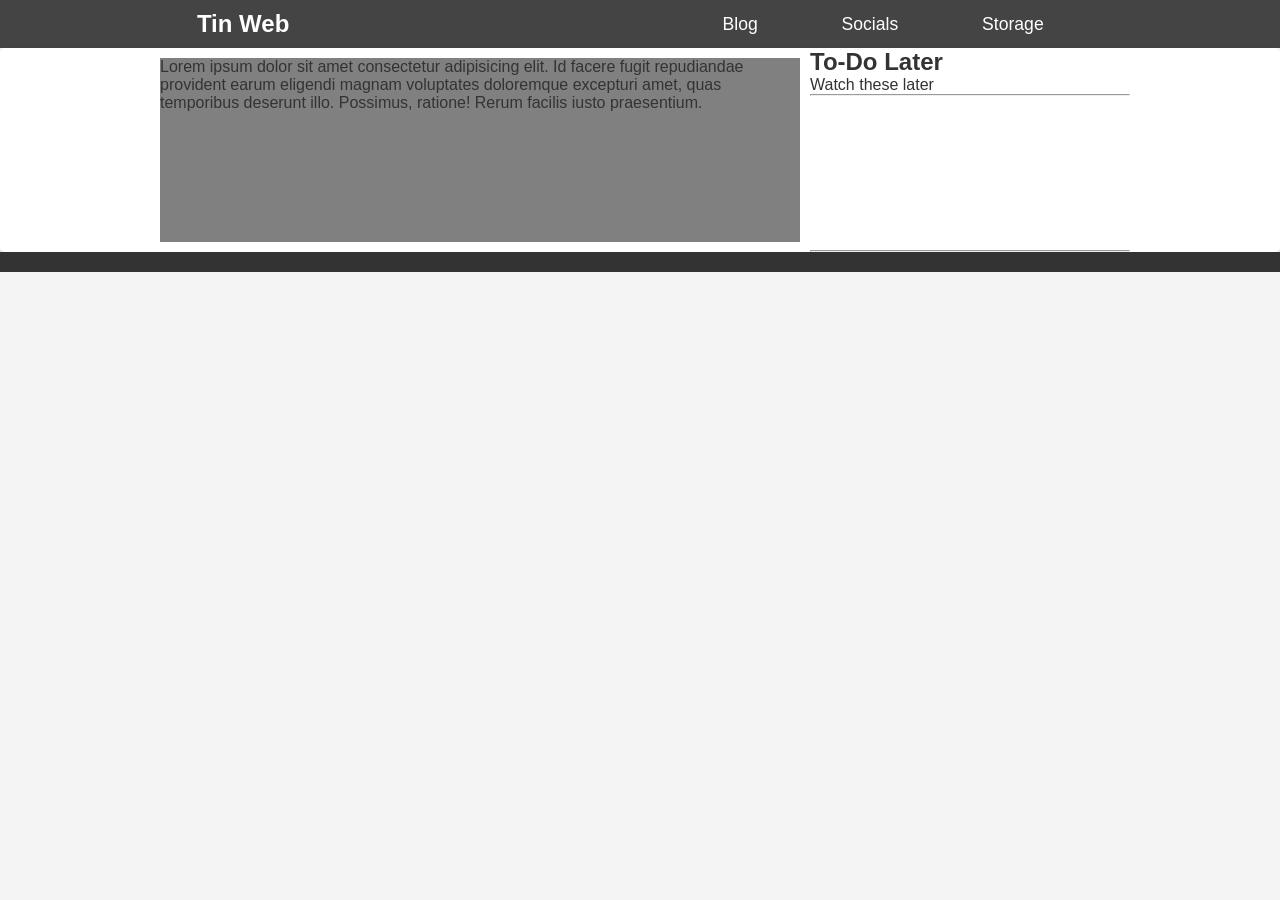
<file: index.html>
<!DOCTYPE html>
<html lang="en">
<head>
    <title>Tin Web</title>
    <meta charset="UTF-8">
    <meta name="viewport" content="width=device-width, initial-scale=1.0">
    <link rel="stylesheet" href="style.css">
</head>
<body>
    <header>
        <div class="title">
            Tin Web
        </div>
        <div class="links">
            <div class="link">
                <a href="/b/blog.html">Blog</a>
            </div>
            <div class="link">
                <a href="">Socials</a>
            </div>
            <div class="link">
                <a href="s/storage.html">Storage</a>
            </div>
        </div>
    </header>
    <main>
        <div class="center">
            Lorem ipsum dolor sit amet consectetur adipisicing elit. Id facere fugit repudiandae provident earum eligendi magnam voluptates doloremque excepturi amet, quas temporibus deserunt illo. Possimus, ratione! Rerum facilis iusto praesentium.
        </div>

        <div class="right">
            <h2>
                To-Do Later
            </h2>
            <div class="card">
                Watch these later <hr>
                <iframe width="auto" height="auto" src="https://www.youtube.com/embed/BGVosioAZ1g?si=uR6lkwc2ybtQzYmY" title="YouTube video player" frameborder="0" allow="accelerometer; autoplay; clipboard-write; encrypted-media; gyroscope; picture-in-picture; web-share" referrerpolicy="strict-origin-when-cross-origin" allowfullscreen></iframe>
                <hr>

            </div>
        </div>
    </main>
    <footer>

    </footer>
</body>
</html>
</file>
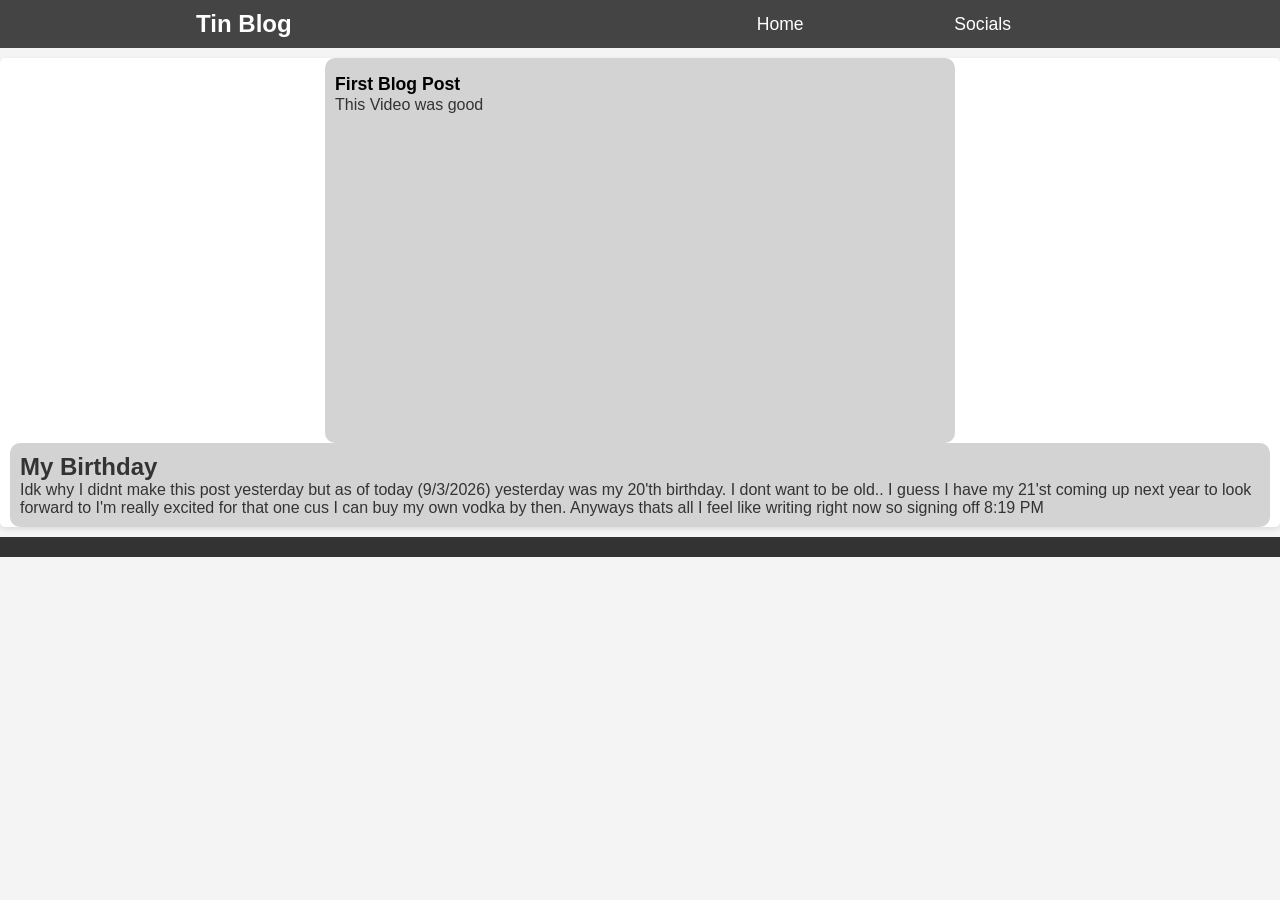
<file: b/blog.html>
<!DOCTYPE html>
<html lang="en">
<head>
    <title>Tin Blog</title>
    <meta charset="UTF-8">
    <meta name="viewport" content="width=device-width, initial-scale=1.0">
    <link rel="stylesheet" href="blog.css">
</head>
<body>
    <header>
        <div class="title">
            Tin Blog
        </div>
        <div class="links">
            <div class="link">
                <a href="../index.html">Home</a>
            </div>
            <div class="link">
                <a href="">Socials</a>
            </div>
        </div>
    </header>
    <main>
        <div class="blog">
            <!-- blog post card default 
            <div class="card">
                <h2>
                    <a href="/posts/blog-post.html">Blog Post</a>
                </h2>
                <p>
                    lorem ipsum
                </p>
            </div>
            -->

            <div class="card">
                <h2>
                    <a href="">First Blog Post</a>
                </h2>
                <p>
                    This Video was good
                </p>
                <iframe width="560" height="315" src="https://www.youtube.com/embed/3C0opTO_KRw?si=wffPPpiroNNheNz3" title="YouTube video player" frameborder="0" allow="accelerometer; autoplay; clipboard-write; encrypted-media; gyroscope; picture-in-picture; web-share" referrerpolicy="strict-origin-when-cross-origin" allowfullscreen></iframe>
            </div>
            <div class="card">
                <h2>
                    My Birthday
                </h2>
                <p>
                    Idk why I didnt make this post yesterday but as of today
                    (9/3/2026) yesterday was my 20'th birthday.
                    I dont want to be old.. I guess I have my 21'st coming up
                    next year to look forward to I'm really excited for that 
                    one cus I can buy my own vodka by then. Anyways thats 
                    all I feel like writing right now so signing off
                    8:19 PM
                </p>
            </div>

        </div>
        
    </main>
    <footer>

    </footer>
</body>
</html>
</file>
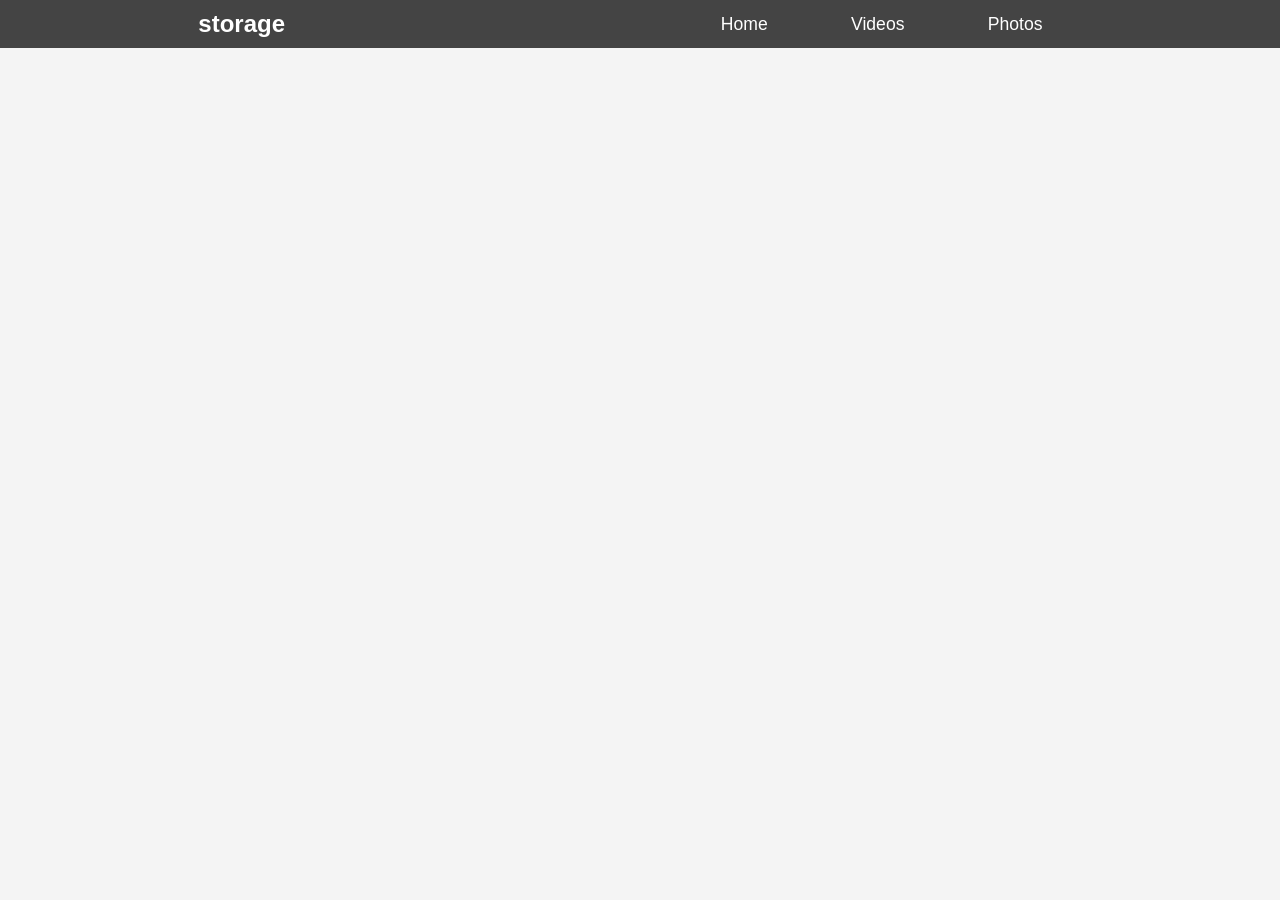
<file: s/storage.html>
<!DOCTYPE html>
<html lang="en">
<head>
    <meta charset="UTF-8">
    <meta name="viewport" content="width=device-width, initial-scale=1.0">
    <title>Tin Storage</title>
    <link rel="stylesheet" href="../style.css">
</head>
<body>
    <header>
        <div class="title">
            storage
        </div>
        <div class="links">
            <div class="link">
                <a href="../index.html">Home</a>
            </div>
            <div class="link">
                <a href="/s/videos/videos.html">Videos</a>
            </div>
            <div class="link">
                <a href="/s/photos/photos.html">Photos</a>
            </div>

        </div>
    </header>
</body>
</html>
</file>
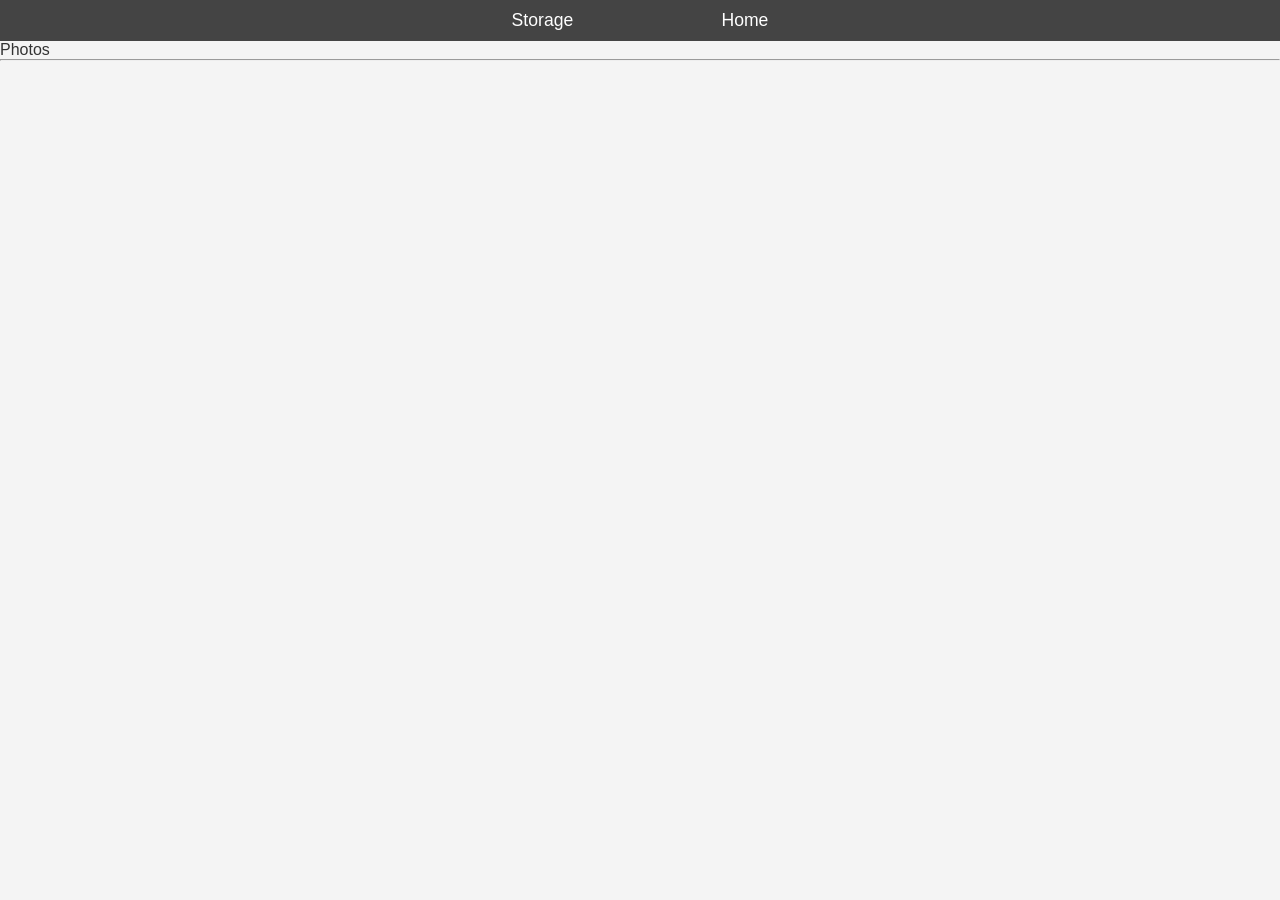
<file: s/photos/photos.html>
<!DOCTYPE html>
<html lang="en">
<head>
    <meta charset="UTF-8">
    <meta name="viewport" content="width=device-width, initial-scale=1.0">
    <title>Document</title>
        <link rel="stylesheet" href="../../style.css">

</head>
<body>
    <header>
        <div class="links">
            <div class="link">
                <a href="../storage.html">Storage</a>
            </div>
            <div class="link">
                <a href="../../index.html">Home</a>
            </div>
        </div>
    </header>
    Photos <hr>

</body>
</html>
</file>
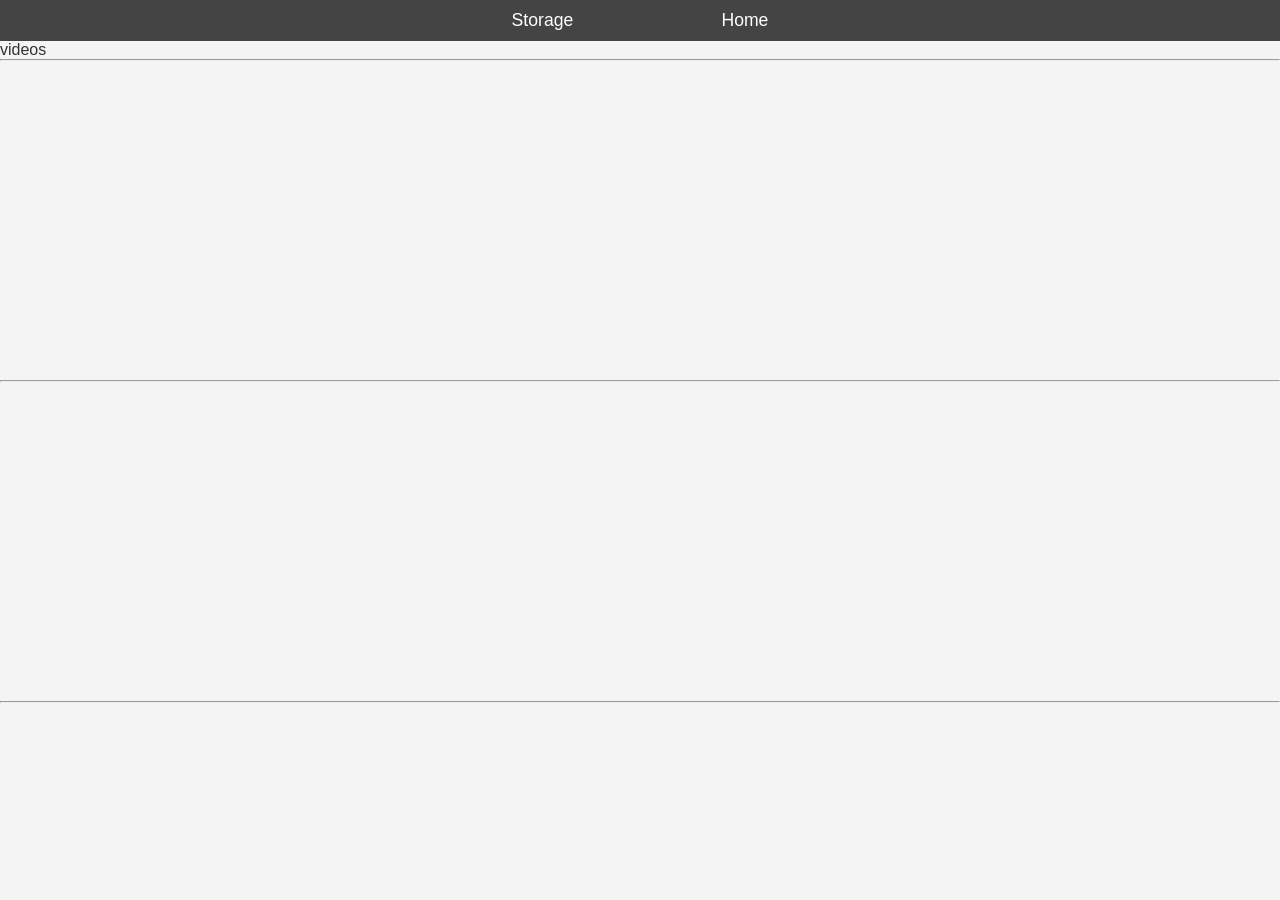
<file: s/videos/videos.html>
<!DOCTYPE html>
<html lang="en">
<head>
    <meta charset="UTF-8">
    <meta name="viewport" content="width=device-width, initial-scale=1.0">
    <title>Document</title>
    <link rel="stylesheet" href="../../style.css">
</head>
<body>
    <header>
        <div class="links">
            <div class="link">
                <a href="../storage.html">Storage</a>
            </div>
            <div class="link">
                <a href="../../index.html">Home</a>
            </div>
        </div>
    </header>
    videos <hr>
    <iframe width="560" height="315" src="https://www.youtube.com/embed/3C0opTO_KRw?si=wffPPpiroNNheNz3" title="YouTube video player" frameborder="0" allow="accelerometer; autoplay; clipboard-write; encrypted-media; gyroscope; picture-in-picture; web-share" referrerpolicy="strict-origin-when-cross-origin" allowfullscreen></iframe> <hr>
    <iframe width="560" height="315" src="https://www.youtube.com/embed/BGVosioAZ1g?si=uR6lkwc2ybtQzYmY" title="YouTube video player" frameborder="0" allow="accelerometer; autoplay; clipboard-write; encrypted-media; gyroscope; picture-in-picture; web-share" referrerpolicy="strict-origin-when-cross-origin" allowfullscreen></iframe> <hr>
</body>
</html>
</file>
<file: style.css>
/* General Reset */
* {
    margin: 0;
    padding: 0;
    box-sizing: border-box;
}

/* Hide Scrollbar */
::-webkit-scrollbar {
    display: none;
}

body {
    -ms-overflow-style: none; /* IE and Edge */
    scrollbar-width: none; /* Firefox */
}

/* Body Styling */
body {
    font-family: Arial, sans-serif;
    color: #333;
    background-color: #f4f4f4;
}

/* Header Styling */
header {
    display: flex;
    align-items: center;
    justify-content: space-between;
}

header img {
    max-height: 50px;
    margin-right: 20px;
}
header {
    background: #333;
    color: #fff;
    padding: 10px 20px;
    text-align: center;
    
    display: flex;
    justify-content: space-around;
    align-items: center;
    background: #444;
    padding: 10px 0;
}

header h1 {
    font-size: 2.5rem;
}

header a{
    color: white;
}
a {
    color: black;
    text-decoration: none;
    font-size: 1.1rem;
}

a:hover {
    text-decoration: underline;
}
 .links{
    display: flex;
    align-items: center;
    justify-content: space-around;
    width: 60%;
    max-width: 400px;
    flex-wrap: wrap;
    gap:5px;
}



/* Main Content */
main {
    background: #fff;
    box-shadow: 0 2px 5px rgba(0, 0, 0, 0.1);
    border-radius: 5px;
    display: flex;
    flex-direction: row;
    /* align-items: center; */
    justify-content: center;
    
}

.center{
    background-color: grey;
    margin: 10px;
    width: 50%;
    min-height: 100%;

}

.right{
    justify-self: right;
    width: 25%;
    min-height: 100%;
    align-items: right;
    justify-content: right;
}



/* Footer Styling */
footer {
    text-align: center;
    padding: 10px 0;
    background: #333;
    color: #fff;
    font-size: 0.9rem;
}

header .title {
    font-size: 1.5rem;
    font-weight: bold;
    color: #fff;
}
</file>
<file: b/blog.css>
/* General Reset */
* {
    margin: 0;
    padding: 0;
    box-sizing: border-box;
}

/* Hide Scrollbar */
::-webkit-scrollbar {
    display: none;
}

body {
    -ms-overflow-style: none; /* IE and Edge */
    scrollbar-width: none; /* Firefox */
}

/* Body Styling */
body {
    font-family: Arial, sans-serif;
    color: #333;
    background-color: #f4f4f4;
}

/* Header Styling */
header {
    display: flex;
    align-items: center;
    justify-content: space-between;
}

header img {
    max-height: 50px;
    margin-right: 20px;
}
header {
    background: #333;
    color: #fff;
    padding: 10px 20px;
    text-align: center;
    
    display: flex;
    justify-content: space-around;
    align-items: center;
    background: #444;
    padding: 10px 0;
}

header h1 {
    font-size: 2.5rem;
}

header a{
    color: white;
}
a {
    color: black;
    text-decoration: none;
    font-size: 1.1rem;
}

a:hover {
    text-decoration: underline;
}
 .links{
    display: flex;
    align-items: center;
    justify-content: space-around;
    width: 60%;
    max-width: 400px;
    flex-wrap: wrap;
    gap:5px;
}



/* Main Content */
main {
    background: #fff;
    box-shadow: 0 2px 5px rgba(0, 0, 0, 0.1);
    border-radius: 5px;
}

main .blog{
    margin: 10px;
    display: flex;
    justify-content:center;
    align-items: center;
    flex-direction: row;
    flex-wrap: wrap;
}

main .blog .card {
    padding: 10px;
    border-radius: 10px;
    background-color: lightgrey;
    min-width: 50%;
    width: fit-content;
}

/* Footer Styling */
footer {
    text-align: center;
    padding: 10px 0;
    background: #333;
    color: #fff;
    font-size: 0.9rem;
}

header .title {
    font-size: 1.5rem;
    font-weight: bold;
    color: #fff;
}
</file>
